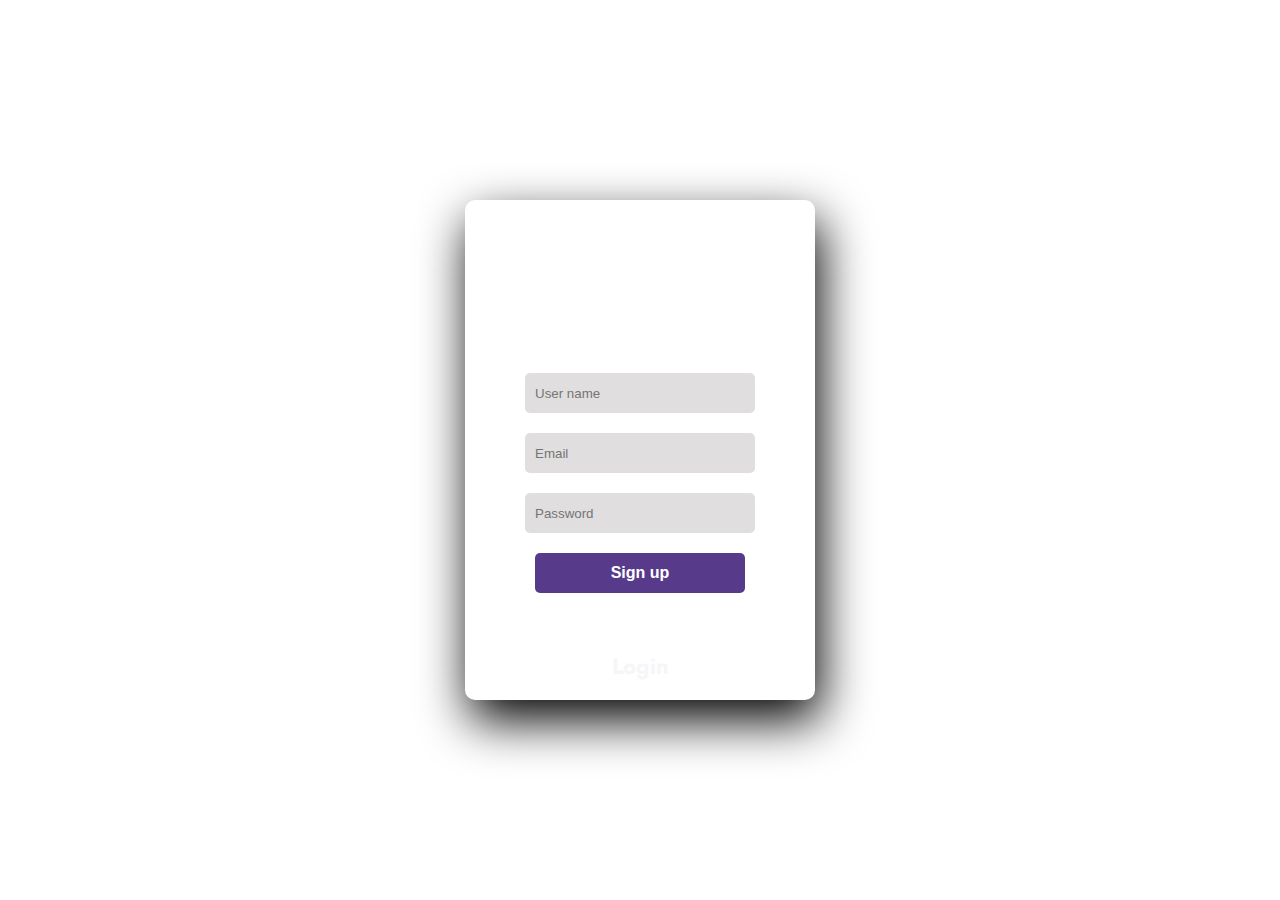
<file: login and sign up page/index.html>
<!DOCTYPE html>
<html>
<head>
	<title>Slide Navbar</title>
	<link rel="stylesheet" href="style.css">
<link href="https://fonts.googleapis.com/css2?family=Jost:wght@500&display=swap" rel="stylesheet">
</head>
<body>
	<div class="main">  	
		<input type="checkbox" id="chk" aria-hidden="true">

			<div class="signup">
				<form>
					<label for="chk" aria-hidden="true" >Sign up</label>
					<input type="text" name="txt" placeholder="User name" required="" id="name">
					<input type="email" name="email" placeholder="Email" required="" id="email">
					<input type="password" name="pswd" placeholder="Password" required="" id="password">
					<button>Sign up</button>
				</form>
			</div>

			<div class="login">
				<form class="form">
					<label for="chk" aria-hidden="true">Login</label>
					<input type="email" name="email" placeholder="Email" required="" id="Email">
					<input type="password" name="pswd" placeholder="Password" required="" id="Pass">
					<button>Login</button>
				</form>
			</div>
	</div>
</body>
</html>
<script>

let formdata = document.querySelector('form');15

let username = document.getElementById('name');
let useremail = document.getElementById('email');
let userpass = document.getElementById('password');

formdata.addEventListener('submit', (el)=>{
  el.preventDefault();
  let name = username.value;
  let email = useremail.value;
  let password = userpass.value;

  localStorage.setItem('account-data', JSON.stringify({ name, email, password }));

  formdata.reset();
});



// login page

  let loginForm = document.querySelector('.login');
      loginForm.addEventListener('submit', (e) => {
        e.preventDefault();

        let loginemail = document.querySelector('#Email').value;
        let loginpassword = document.querySelector('#Pass').value;

        let accountData = JSON.parse(localStorage.getItem('account-data'));

        if (accountData && accountData.email === loginemail && accountData.password === loginpassword ) {
          alert("sucessFull")
        } else{
          alert("wrong pasa")
        }
      });
</script>
</file>
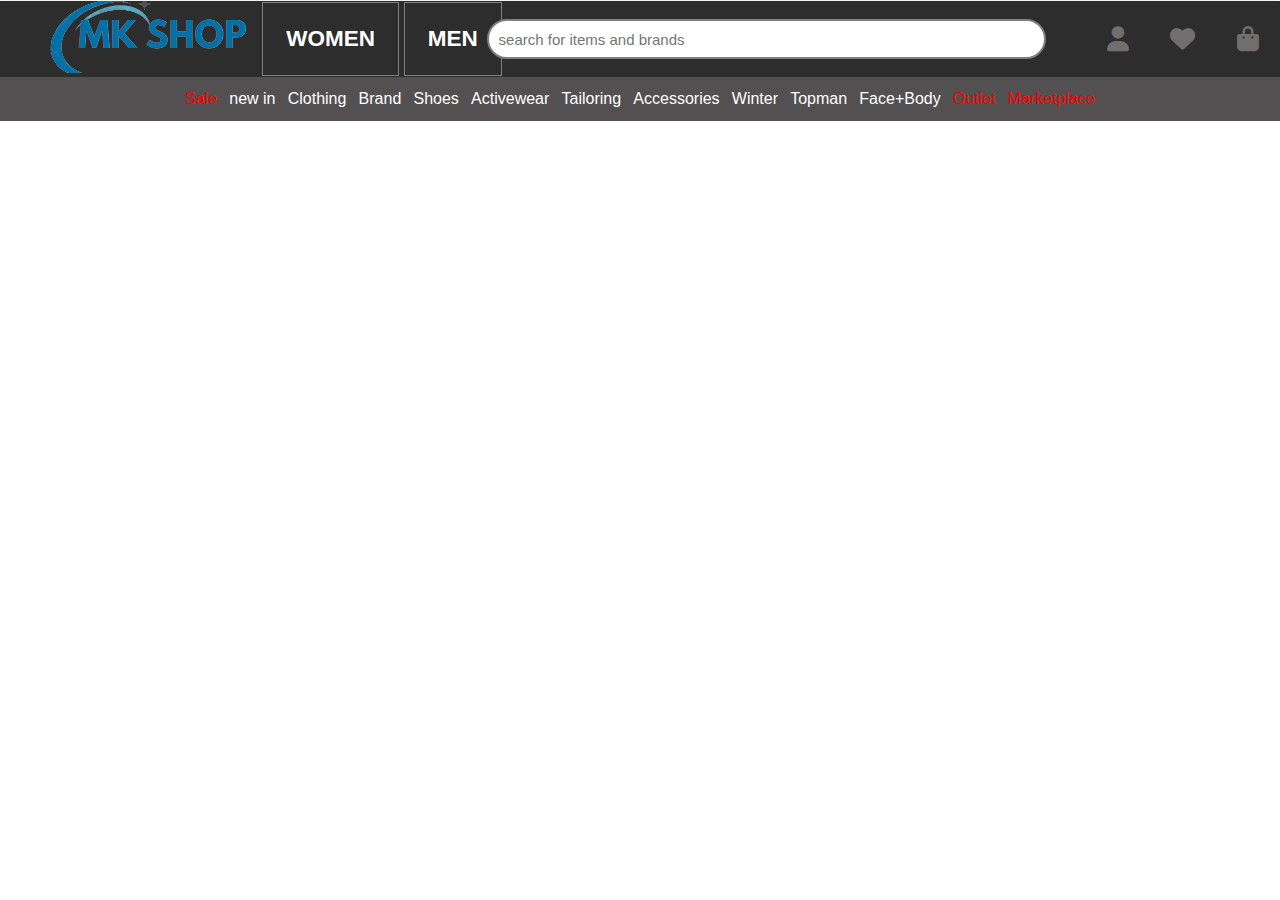
<file: cart page/cart.html>
<!DOCTYPE html>
<html lang="en">
  <head>
    <meta charset="UTF-8" />
    <meta http-equiv="X-UA-Compatible" content="IE=edge" />
    <meta name="viewport" content="width=device-width, initial-scale=1.0" />
    <title>Document</title>
    <link rel="stylesheet" href="cart.css" />
    <link
      rel="stylesheet"
      href="https://cdnjs.cloudflare.com/ajax/libs/font-awesome/6.2.1/css/all.min.css"
    />
  </head>
  <body>
    <div class="cont">
      <div class="left-div">
        <div class="img-s">
          <a href="../index.html">
            <img src="cwlogo-removebg-preview.png" alt=""
          /></a>
        </div>
        <div class="name">
          <div class="name1">
            <h2>WOMEN</h2>
          </div>
          <div class="name2">
            <h2>MEN</h2>
          </div>
        </div>
      </div>

      <div class="search-bar">
        <input type="text" name="" placeholder="search for items and brands" />
      </div>

      <div class="right">
        <i class="fa fa-light fa-user user-icon"></i>
        <i class="fa fa-light fa-heart heart"></i>
        <i class="fa fa-light fa-bag-shopping cart"></i>
      </div>
    </div>

    <!-- nav links -->

    <div id="p-sub-c">
      <div class="sub-c">
        <div class="red">
          <a href="#">Sale</a>
        </div>
        <a href="#">new in</a>
        <a href="#">Clothing</a>
        <a href="#">Brand</a>
        <a href="#">Shoes</a>
        <a href="#">Activewear</a>
        <a href="#">Tailoring</a>
        <a href="#">Accessories</a>
        <a href="#">Winter</a>
        <a href="#">Topman</a>
        <a href="#">Face+Body</a>
        <div class="red">
          <a href="#">Outlet</a>
        </div>
        <div class="red">
          <a href="#">Marketplace</a>
        </div>
      </div>
    </div>

    <div id="cart-container"></div>

    <!-- <div>
    </div> -->
  </body>
</html>
<script src="cart.js"></script>
</file>
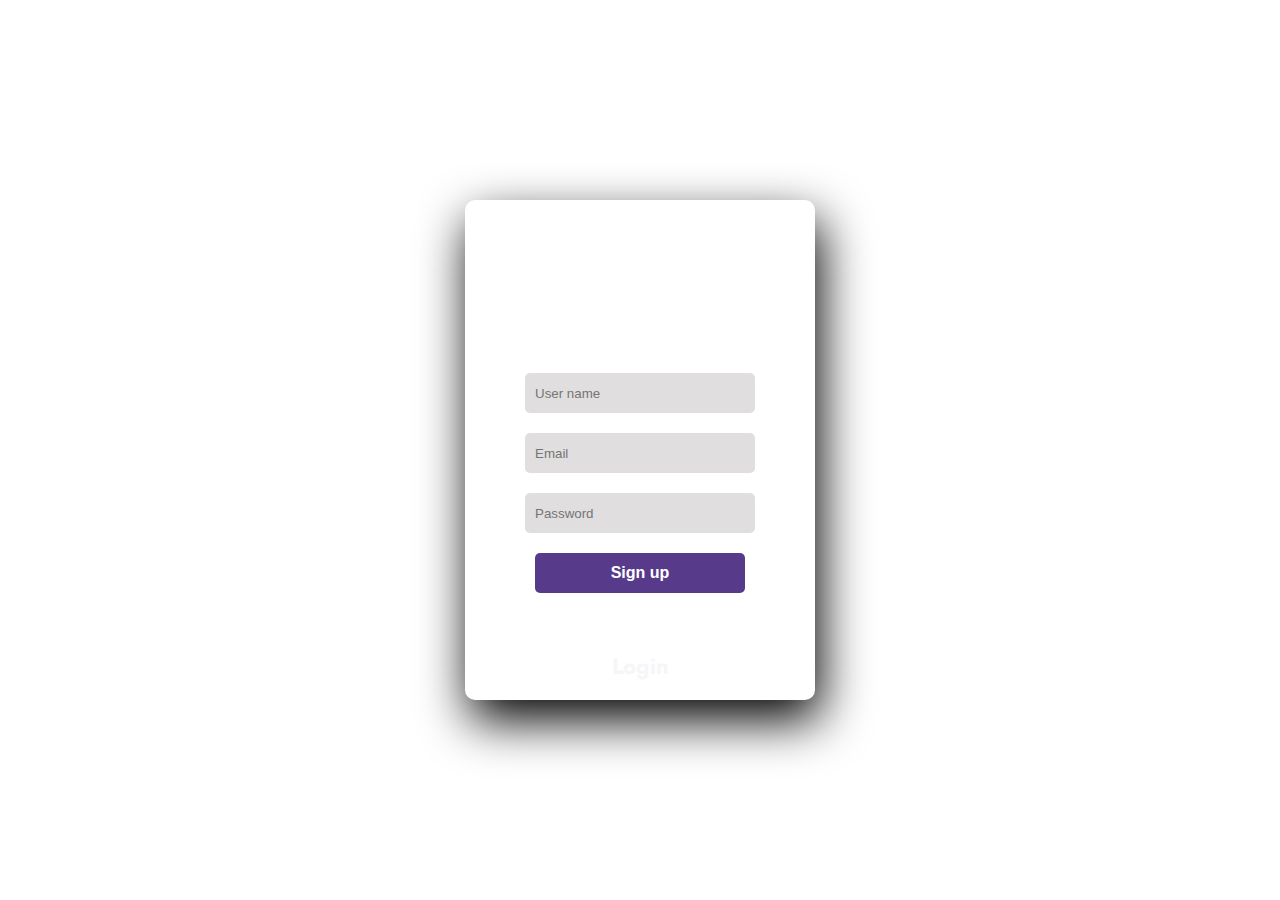
<file: login and sign up page/login.html>
<!DOCTYPE html>
<html>
<head>
	<title>Slide Navbar</title>
	<link rel="stylesheet" href="style.css">
<link href="https://fonts.googleapis.com/css2?family=Jost:wght@500&display=swap" rel="stylesheet">
</head>
<body>
	<div class="main">  	
		<input type="checkbox" id="chk" aria-hidden="true">

			<div class="signup">
				<form>
					<label for="chk" aria-hidden="true" >Sign up</label>
					<input type="text" name="txt" placeholder="User name" required="" id="name">
					<input type="email" name="email" placeholder="Email" required="" id="email">
					<input type="password" name="pswd" placeholder="Password" required="" id="password">
					<button>Sign up</button>
				</form>
			</div>

			<div class="login">
				<form class="form">
					<label for="chk" aria-hidden="true">Login</label>
					<input type="email" name="email" placeholder="Email" required="" id="Email">
					<input type="password" name="pswd" placeholder="Password" required="" id="Pass">
					<button>Login</button>
				</form>
			</div>
	</div>
</body>
</html>
<script>

let formdata = document.querySelector('form');15

let username = document.getElementById('name');
let useremail = document.getElementById('email');
let userpass = document.getElementById('password');

formdata.addEventListener('submit', (el)=>{
  el.preventDefault();
  let name = username.value;
  let email = useremail.value;
  let password = userpass.value;

  localStorage.setItem('account-data', JSON.stringify({ name, email, password }));

  formdata.reset();
});



// login page

  let loginForm = document.querySelector('.login');
      loginForm.addEventListener('submit', (e) => {
        e.preventDefault();

        let loginemail = document.querySelector('#Email').value;
        let loginpassword = document.querySelector('#Pass').value;

        let accountData = JSON.parse(localStorage.getItem('account-data'));

        if (accountData && accountData.email === loginemail && accountData.password === loginpassword ) {
          alert("LOGIN SUCCESSFULL")
        } else{
          alert("ENTER CORRECT PASSOWRD")
        }
      });
</script>
</file>
<file: login and sign up page/style.css>
body{
	margin: 0;
	padding: 0;
	display: flex;
	justify-content: center;
	align-items: center;
	min-height: 100vh;
	font-family: 'Jost', sans-serif;
	/* background: linear-gradient(to bottom, #0f0c29, #302b63, #24243e); */
    background: url("https://i.pinimg.com/originals/b6/c6/52/b6c652bfcc63141dfb9db7c93cd66241.jpg") no-repeat center/ cover;
   
}
.main{
	width: 350px;
	height: 500px;
	background: red;
	overflow: hidden;
	/* background: url("https://doc-08-2c-docs.googleusercontent.com/docs/securesc/68c90smiglihng9534mvqmq1946dmis5/fo0picsp1nhiucmc0l25s29respgpr4j/1631524275000/03522360960922298374/03522360960922298374/1Sx0jhdpEpnNIydS4rnN4kHSJtU1EyWka?e=view&authuser=0&nonce=gcrocepgbb17m&user=03522360960922298374&hash=tfhgbs86ka6divo3llbvp93mg4csvb38") no-repeat center/ cover; */
	border-radius: 10px;
    background: url("https://images.hdqwalls.com/download/blue-dark-light-formation-4k-92-1080x1920.jpg") no-repeat center/ cover;
	box-shadow: 5px 20px 50px #000;
}
#chk{
	display: none;
}
.signup{
	position: relative;
	width:100%;
	height: 100%;
}
label{
	color: #fff;
	font-size: 2.3em;
	justify-content: center;
	display: flex;
	margin: 60px;
	font-weight: bold;
	cursor: pointer;
	transition: .5s ease-in-out;
}
input{
	width: 60%;
	height: 20px;
	background: #e0dede;
	justify-content: center;
	display: flex;
	margin: 20px auto;
	padding: 10px;
	border: none;
	outline: none;
	border-radius: 5px;
}
button{
	width: 60%;
	height: 40px;
	margin: 10px auto;
	justify-content: center;
	display: block;
	color: #fff;
	background: #573b8a;
	font-size: 1em;
	font-weight: bold;
	margin-top: 20px;
	outline: none;
	border: none;
	border-radius: 5px;
	transition: .2s ease-in;
	cursor: pointer;
}
button:hover{
	background: #6d44b8;
}
.login{
	height: 460px;
	/* background: rgb(238, 238, 238); */
    background: url("https://images.hdqwalls.com/download/blue-dark-light-formation-4k-92-1080x1920.jpg") no-repeat center/ cover;
	border-radius: 60% / 10%;
	transform: translateY(-180px);
	transition: .8s ease-in-out;
}
.login label{
	color: #f6f5f8;
	transform: scale(.6);
}

#chk:checked ~ .login{
	transform: translateY(-500px);
}
#chk:checked ~ .login label{
	transform: scale(1);	
}
#chk:checked ~ .signup label{
	transform: scale(.6);
}
</file>
<file: cart page/cart.css>
.card{
  display: flex;
  /* border: 2px solid blue; */
  gap: 20px;
  margin-top: 20px;

  /* text-align: center; */
}

.img__container img{
  /* border: 1px solid; */
  width: 300px;
  height: 350px;
  /* margin-top: 20px; */
  box-shadow: rgba(0, 0, 0, 0.24) 0px 3px 8px;
}


.detail_container{
  /* border: 1px solid; */
  width: 30%;
  line-height: 50px;
  height: 350px;
  box-shadow: rgba(0, 0, 0, 0.24) 0px 3px 8px;
  /* box-shadow: rgba(0, 0, 0, 0.1) 0px 4px 12px; */

}

h3{
  color: rgb(158, 154, 154);
  font-size: 30px;
  font-family: sans-serif;
  text-align: center;
}

h4{
  font-size: 20px;
  color: orangered;
  text-align: center;
}

p{
  font-size: 20px;
  text-align: center;
}

button{
   border-radius: 20px;
  font-size: 20px;
  border: 1px solid rgb(230, 137, 137);
  padding: 2%;
  width: 150px;
   border-radius: 20px; 
   margin-left: 50px; 
  background-color: rgb(179, 179, 245);
    
  }



.decrese_btn{
  border-radius: 10px;
  width: 50px;
  background-color: aqua;
  gap: 10px;
}

.increse_btn{
  border-radius: 10px;
  width: 50px;
  background-color: aqua;
}

.counttext{
  margin-left: 197px;
  margin-top: -48px
}

.checkout:hover{
  background: #f3e8a2;
   
}


@import url('https://fonts.googleapis.com/css2?family=Kanit:wght@400;500;700;800;900&display=swap');

* {
  padding: 0;
  margin: 0;
  box-sizing: border-box;
  font-family: "Kanit", sans-serif;
  font-family: "Poppins", sans-serif;
  /* font-family: 'Rubik', sans-serif; */
  /* font-weight: bold; */
}

.cont {
  /* border: 2px solid red;/ */
  margin-top: 1px;
  display: flex;
  align-items: center;
  justify-content: space-evenly;
  box-shadow: rgba(0, 0, 0, 0.24) 0px 3px 8px;
  background-color: rgb(45, 45, 45);
}

.left-div {
  width: 500px;
  display: flex;
  /* border: 2px solid blue; */
  padding-left: 3%;
}
.left-div div {
  margin-right: 5px;
}
.img-s {
  size: 100px;
}
.name1 {
  border: 1px solid grey;
  margin: auto;
  padding: 15%;
  font-size: 15px;
  color: white;
  cursor: pointer;
}
.name2 {
  border: 1px solid grey;
  margin: auto;
  padding: 15%;
  font-size: 15px;
  color: white;
  cursor: pointer;
}

.name {
  display: flex;
}

.search-bar {
  width: 45%;
  /* border: 1px solid blue; */
  /* margin-right: 320px; */
}
.search-bar input {
  border: 2px solid grey;
  width: 100%;
  font-size: 15px;
  height: 40px;
  border-radius: 30px;
  padding-left: 10px;
}

.right {
  /* border: 2px solid yellow; */
  display: flex;
  width: 200px;
  justify-content: space-around;
  margin-left: 40px;
  cursor: pointer;
}
.user-icon,
.heart,
.cart {
  font-size: 25px;
  color: rgb(114, 110, 110);
}

.sub-c {
  width: 75%;
  /* border: 2px solid red; */
  padding: 1%;
  display: flex;
  justify-content: space-evenly;
  margin: auto;
}
.sub-c a {
  text-decoration: none;
  color: white;
}
.sub-c a:hover{
  color: red;
}
#p-sub-c {
  /* border: 1px solid pink; */
  width: 100%;
  background-color: rgb(82, 80, 80);
}

.red a {
  color: red;
}


#div3 {
  border: 1px solid black;
  display: flex;
}
.p1 {
  width: 50%;
  color: white;
  /* border: 2px solid red; */
  text-align: center;
  /* background-color: rgb(89, 91, 93); */
  background-image: linear-gradient(
    to right,
    rgb(117, 126, 233),
    rgb(5, 43, 125)
  );
  font-weight: bold;
}
.p2 {
  width: 50%;
  /* border: 2px solid red; */
  color: white;
  text-align: center;
  background-image: linear-gradient(
    to right,
    rgb(40, 114, 129),
    rgb(26, 86, 215)
  );
  font-weight: bold;
}
.p2 span {
  color: red;
}
.p1 span {
  color: red;
}
.p3 {
  width: 100%;
  font-size: 35px;
  text-align: center;
  background-image: linear-gradient(
    to right,
    rgb(152, 78, 231),
    rgb(8, 14, 128)
  );
  font-weight: bold;

}
.p3 p {
  color: white;
  padding-top: 15px;
  padding-bottom: 10px;
  line-height: 40px;
  font-weight: 50px;
  font-family: 'Carter One', 'cursive';
}
.p3 h4 {
  color: white;
  font-size: 20px;
  padding-bottom: 10px;
}
.p3 p span {
  color: red;
}
#ptag {
  color: red;
  font-size: 13px;
  margin-bottom: 20px;
}

#banner {
  width: 80%;
  display: flex;
  margin: auto;
  margin-top: 30px;
  border: 1px solid rgb(69, 4, 232);
}
#banner div {
  /* border: 2px solid red; */
  box-shadow: rgba(25, 7, 182, 0.4) 5px 5px, rgba(29, 5, 186, 0.3) 10px 10px,
    rgba(50, 34, 102, 0.2) 10px 10px;
  background-image: linear-gradient(
    to right,
    rgb(249, 249, 250),
    rgb(182, 185, 190)
  );
}
#banner div img {
  width: 100%;
}

/* .buy{
   position: absolute;
   bottom: 10px;
   left: 40%;
} */
/* .buy button{
    /* bottom: -10px; */

.mens-wear {
  /* border: 2px solid red; */
  width: 80%;
  display: flex;
  margin: auto;
  margin-top: 20px;
  justify-content: space-between;
  margin-top: 60px;
}
.mens-wear div {
  width: 24%;
  /* border: 2px solid black; */
  /* box-shadow: rgba(111, 46, 240, 0.4) 5px 5px, rgba(56, 14, 169, 0.3) 10px 10px, rgba(55, 20, 171, 0.2) 15px 15px, rgba(109, 56, 177, 0.1) 20px 20px, rgba(38, 8, 84, 0.05) 25px 25px; */
  /* box-shadow: rgba(25, 7, 182, 0.4) 5px 5px, rgba(29, 5, 186, 0.3) 10px 10px, */
  /* rgba(50, 34, 102, 0.2) 10px 10px; */
  /* box-shadow: rgba(0, 0, 0, 0.35) 0px 5px 15px; */
  background-image: linear-gradient(
    to right,
    rgb(249, 249, 250),
    rgb(182, 185, 190)
  );
}
.mens-wear div:hover {
  cursor: pointer;
  box-shadow: rgba(0, 0, 0, 0.35) 0px 5px 15px;
}
.mens-wear div img {
  width: 100%;
}

.mens-wear div h3 {
  text-align: center;
  margin-top: 10px;
  font-weight: 900px;
}
.mens-wear div p {
  text-align: center;
  margin-top: 10px;
  font-weight: bold;
}

.btn-sec {
  width: 100%;
  margin-top: 30px;
  /* border: 2px solid black; */
  background-image: linear-gradient(
    to right,
    rgb(113, 189, 243),
    rgb(13, 56, 150)
  );
  /* background-image: linear-gradient(to right, rgb(245, 246, 244) , rgb(230, 145, 18)); */
}

#btn {
  padding-top: 2%;
  padding-bottom: 1%;
  width: 60%;
  /* border: 2px solid red; */
  display: flex;
  margin: auto;
  justify-content: space-evenly;
}
#btn:hover{
  color: red;
  background-image: linear-gradient();
}
#btn button:nth-child(1) {
  cursor: pointer;
  border: 2px solid black;
  font-size: 18px;
  background-image: linear-gradient(
    to right,
    rgb(21, 185, 240),
    rgb(24, 235, 87)
  );
  /* background-color: red; */
}
#btn button:nth-child(1):hover {
  color: white;
  background-image: linear-gradient(
    to right,
    rgb(210, 12, 213),
    rgb(23, 73, 223)
  );
}
#btn button:nth-child(2):hover {
  color: white;
  background-image: linear-gradient(
    to right,
    rgb(210, 12, 213),
    rgb(23, 73, 223)
  );
}
#btn button:nth-child(2) {
  border: 2px solid black;
  cursor: pointer;
  font-weight: bold;
  font-size: 18px;
  background-image: linear-gradient(
    to right,
    rgb(21, 185, 240),
    rgb(24, 235, 87)
  );
  /* background-color: red; */
}
#btn button:nth-child(4) {
  border: 2px solid black;
  cursor: pointer;
  font-weight: bold;
  font-size: 18px;
  background-image: linear-gradient(to right, rgb(243, 83, 47), rgb(120, 5, 5));
  /* background-color: red; */
}
#btn button:nth-child(4):hover {
  color: white;
  background-image: linear-gradient(
    to right,
    rgb(230, 26, 148),
    rgb(105, 139, 242)
  );
}
#btn button {
  width: 200px;
  padding: 0% 4% 0% 4%;
  border-radius: 20px;
  cursor: pointer;
}

.t1 {
  text-align: center;
  /* border: 1px solid black; */
  margin-top: 10px;
  /* color: rgb(5, 55, 5); */
}

#btn2 {
  padding-top: 1%;
  padding-bottom: 1%;
  width: 30%;
  /* border: 2px solid red; */
  display: flex;
  margin: auto;
  justify-content: space-evenly;
  /* align-items: center; */
}
#btn2 button:hover {
  background-color: black;
  color: white;
}
#btn2 button {
  width: 200px;
  height: 40px;
  font-size: 15px;
  font-weight: bold;
  cursor: pointer;
}
.btn-sec > p {
  text-align: center;
  font-size: 12px;
}

/* product page for slidbar */

.product {
  position: relative;
  overflow: hidden;
  padding: 20px;
  border: 2px solid black;
  background-image: linear-gradient(
    to right,
    rgb(97, 97, 237),
    rgb(231, 10, 220)
  );
  margin-top: 30px;
}

.product-category {
  padding: 0 10vw;
  font-size: 30px;
  font-weight: 900;
  margin-bottom: 40px;
  text-transform: capitalize;
  text-align: center;
  /* border: 2px solid; */
}
.product-category span {
  text-align: center;
  font-size: 15px;
}

.product-container {
  padding: 0 10vw;
  display: flex;
  overflow-x: auto;
  scroll-behavior: smooth;
}

.product-container::-webkit-scrollbar {
  display: none;
}

.product-card {
  flex: 0 0 auto;
  width: 300px;
  height: 450px;
  margin-right: 40px;
  background-color: #fff;
}

.product-image {
  position: relative;
  width: 100%;
  height: 350px;
  overflow: hidden;
}

.product-thumb {
  width: 100%;
  height: 100%;
  object-fit: cover;
}

.discount-tag {
  position: absolute;
  background: #fff;
  padding: 5px;
  border-radius: 5px;
  color: #ff7d7d;
  right: 10px;
  top: 10px;
  text-transform: capitalize;
}

.card-btn {
  position: absolute;
  bottom: 10px;
  left: 50%;
  transform: translateX(-50%);
  padding: 10px;
  width: 90%;
  text-transform: capitalize;
  border: none;
  outline: none;
  background: #fff;
  border-radius: 5px;
  transition: 0.5s;
  cursor: pointer;
  opacity: 0;
}

.product-card:hover .card-btn {
  opacity: 1;
}

.card-btn:hover {
  background: #ff7d7d;
  color: #fff;
}

.product-info {
  width: 100%;
  height: 100px;
  padding-top: 10px;
  background-image: linear-gradient(
    to right,
    rgb(249, 249, 250),
    rgb(182, 185, 190)
  );
  /* box-shadow: rgba(120, 119, 123, 0.4) 5px 5px, rgba(113, 110, 136, 0.3) 10px 10px, rgba(98, 97, 102, 0.2) 10px 10px; */
}
.product-info h4 {
  font-weight: bold;
}
.product-info h6 {
  text-align: right;
  margin-top: 20px;
}

.product-brand {
  text-transform: uppercase;
}

.product-short-description {
  width: 100%;
  height: 20px;
  line-height: 20px;
  overflow: hidden;
  opacity: 0.5;
  text-transform: capitalize;
  margin: 5px 0;
}

.price {
  font-weight: 900;
  font-size: 20px;
}

.actual-price {
  margin-left: 20px;
  opacity: 0.5;
  text-decoration: line-through;
}

/* .pre-btn,
  .nxt-btn {
    border: none;
    /* width: 10vw;
    height: 100%; 
    width: 50px;
    height: 50px;


    position: absolute;
    top: 0;
    display: flex;
    justify-content: center;
    align-items: center;
    /* background: linear-gradient(90deg, rgba(255, 255, 255, 0) 0%, #fff 100%); */
/* cursor: pointer;
    z-index: 8;
  }  */

.pre-btn {
  left: 0;
  transform: rotate(180deg);
}

.nxt-btn {
  right: 0;
}

.pre-btn img,
.nxt-btn img {
  opacity: 0.2;
}

.pre-btn:hover img,
.nxt-btn:hover img {
  opacity: 1;
}

.collection-container {
  width: 100%;
  display: grid;
  grid-template-columns: repeat(2, 1fr);
  grid-gap: 10px;
}

.collection {
  position: relative;
}

.collection img {
  width: 100%;
  height: 100%;
  object-fit: cover;
}

.collection p {
  position: absolute;
  top: 50%;
  left: 50%;
  transform: translate(-50%, -50%);
  text-align: center;
  color: #fff;
  font-size: 50px;
  text-transform: capitalize;
}

.collection:nth-child(3) {
  grid-column: span 2;
  margin-bottom: 10px;
}

.view {
  padding-top: 3%;
  padding-bottom: 1%;
  width: 30%;
  /* border: 2px solid red; */

  display: flex;
  margin: auto;
  justify-content: space-evenly;
}
.view button {
  width: 200px;
  height: 40px;
  font-size: 15px;
  font-weight: bold;
  cursor: pointer;
}
.view button:hover {
  background-color: black;
  color: white;
}

.pic {
  /* border: 1px solid black; */
  width: 70%;
  margin: auto;
  display: flex;
  justify-content: space-around;
  margin-top: 50px;
}

.d1 {
  box-shadow: rgba(111, 46, 240, 0.4) 5px 5px, rgba(98, 46, 240, 0.3) 10px 10px,
    rgba(91, 46, 240, 0.2) 15px 15px, rgba(130, 46, 240, 0.1) 20px 20px,
    rgba(40, 1, 99, 0.05) 25px 25px;
  border: 1px solid black;
  background-image: linear-gradient(
    to right,
    rgb(249, 249, 250),
    rgb(182, 185, 190)
  );
  
}
.d2 {
  box-shadow: rgba(111, 46, 240, 0.4) 5px 5px, rgba(98, 46, 240, 0.3) 10px 10px,
    rgba(91, 46, 240, 0.2) 15px 15px, rgba(130, 46, 240, 0.1) 20px 20px,
    rgba(40, 1, 99, 0.05) 25px 25px;
  border: 1px solid black;
  background-image: linear-gradient(
    to right,
    rgb(249, 249, 250),
    rgb(182, 185, 190)
  );
}
.d1 button {
  padding-top: 3%;
  padding-bottom: 1%;
  width: 30%;
  /* border: 2px solid red; */
  background-color: #fff;
  display: flex;
  margin: auto;
  justify-content: space-evenly;
  cursor: pointer;
}
.d1 button {
  margin-bottom: -10px;
  width: 200px;
  height: 40px;
  font-size: 15px;
  font-weight: bold;
  padding: 1%;
}
.d2 button {
  padding: 1%;
  padding-bottom: 1%;
  width: 30%;
  /* border: 2px solid red; */
  background-color: #fff;
  display: flex;
  margin: auto;
  justify-content: space-evenly;
  cursor: pointer;

}
.d2 button {
  margin-bottom: 10px;
  width: 200px;
  height: 40px;
  font-size: 15px;
  font-weight: bold;
}
.d1 button:hover {
  background-color: black;
  color: white;
}
.d2 button:hover {
  background-color: black;
  color: white;
}

.d1 h1 {
  text-align: center;
}
.d1 p {
  text-align: center;
  padding: 2% 2%;
}
.d2 h1 {
  text-align: center;
}
.d2 p {
  text-align: center;
  padding: 2% 2%;
}

.next {
  border: 2px solid;
  width: 100%;
  height: 200px;
  margin-top: 40px;
  /* margin: auto; */
  margin-top: 30px;
  background-image: linear-gradient(
    to right,
    rgb(97, 97, 237),
    rgb(237, 11, 229),
    rgb(97, 97, 237),
    rgb(237, 11, 229),
    rgb(97, 97, 237)
  );
}
.next img {
  /* border: 2px solid red; */
  display: block;
  margin: auto;
  margin-top: 40px;
}

.next h1 {
  text-align: center;
  padding: 1%;
  font-weight: bold;
}
.next p {
  text-align: center;
  font-size: 15px;
  color: rgb(255, 234, 0);
}

#brand {
  width: 100%;
  /* border: 1px solid red; */
  margin-top: 40px;
  /* display: flex; */
  /* justify-content: space-between; */
}
#brand h1 {
  text-align: center;
}

.parent {
  width: 80%;
  display: flex;
  justify-content: space-between;
  margin: auto;
  margin-top: 30px;
}

.parent div {
  width: 16%;
  /* border: 2px solid black; */
  display: flex;
}
.parent div img {
  width: 100%;
}
.pr-img {
  width: 60%;
  /* border: 2px solid black; */
  margin: auto;
  margin-top: 50px;
}
.pr-img div {
  width: 100%;
  box-shadow: rgba(0, 0, 0, 0.24) 0px 3px 8px;
}
.pr-img div img {
  width: 100%;
}

.ctgy {
  width: 90%;
  /* border: 2px solid grey; */
  margin: auto;
  display: flex;
  justify-content: space-between;
  margin-top: 30px;
}
.top {
  text-align: center;
  margin-top: 20px;
  text-decoration: bold;
  font-weight: 900 !important;
  font-size: 40px;
}

.ctgy div {
  width: 23%;
  /* border: 2px solid; */
  line-height: 40px;
  margin-left: 60px;
}
.ctgy div p{
  color: rgb(102, 98, 98);
  font-family: "Kanit", sans-serif;
}
.ctgy div p:hover{
  cursor: pointer;
  color: orangered;
}

.ctgy h3 {
  font-weight: 700;
}

.para {
  width: 100%;;
  /* border: 1px solid black; */
  margin-top: 40px;
}
.para p{
  text-align: center;
  color: rgb(130, 126, 126);
   font-family: "Kanit", sans-serif;
  
}

hr{
  margin-top: 20px;
}

.logo{
  width: 100%;
  height: 100px;
  /* border: 1px solid red; */
  display: flex;
  /* justify-content: center; */

}
.logo img{
  width: 15%;
  /* border: 1px solid ; */
  display: block;
  margin: auto;
  margin-top: -70px;
  margin-left: 20%;
}

.logo2{
  display: flex;
  /* justify-content: space-evenly; */
  /* border: 2px solid red; */
  align-items: center;
  
}
.logo2 div {
  width: 10%;
  margin: auto;
  /* border: 2px solid; */
}

.logo2 img{
  width: 45%;
  margin-top: 5px;
  margin-right: 30px;
  cursor: pointer;
  /* margin: auto; */
}

.logo2 div img:hover{
  cursor: pointer;
}
#line{
   color: rgb(153, 153, 156);
   margin: auto;
   margin-left: -10px;
}
</file>
